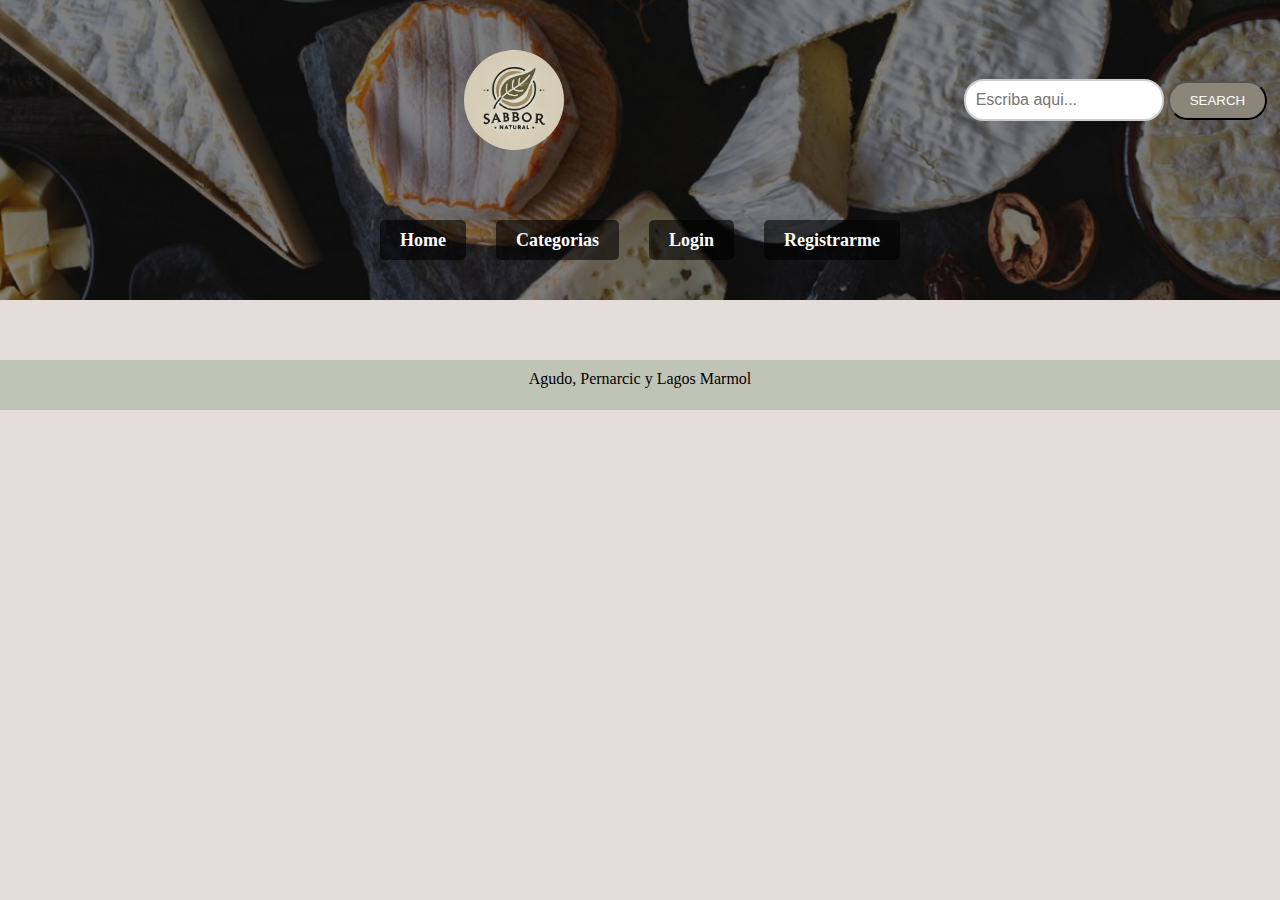
<file: categorias.html>
<!DOCTYPE html>
<html lang="en">
<head>
    <meta charset="UTF-8">
    <meta name="viewport" content="width=device-width, initial-scale=1.0">
    <title>Categorias</title>
    <link rel="stylesheet" href="./css/style.css">
</head>
<body>
    <header class="headercorto">
        <div class="cont_navl">
            <img src="./img/img_logo_tp.jpg" alt="logo" class="logo">
    
            <div class="cajah2">
                <form action="resultado.html" method="GET" id="search">
                <input id="boton_texto" class="boton_texto" type="text" name="q" placeholder="Escriba aqui...">
                <button type="submit" class="boton_search"> SEARCH</button>
                </form>
            </div>
         </div>
    
         <nav class="navegador">
            <ul class="ul_navegador">
                <li class="navh"><a href="./home.html">Home</a></li>
                <li class="navh"><a href="./categorias.html">Categorias</a></li>
                <li class="navh"><a href="./login.html">Login</a></li>
                <li class="navh"><a href="./registro.html">Registrarme</a></li>
             </ul>
        </nav>
    </header>
    <main class="main_cat">
        <section class="categoriasht">
           
        </section>

    </main>
    <footer>
    <p class="pf">Agudo, Pernarcic y Lagos Marmol</p>
    </footer>
    <script src="./js/categories.js"></script>
</body>
</html>
</file>
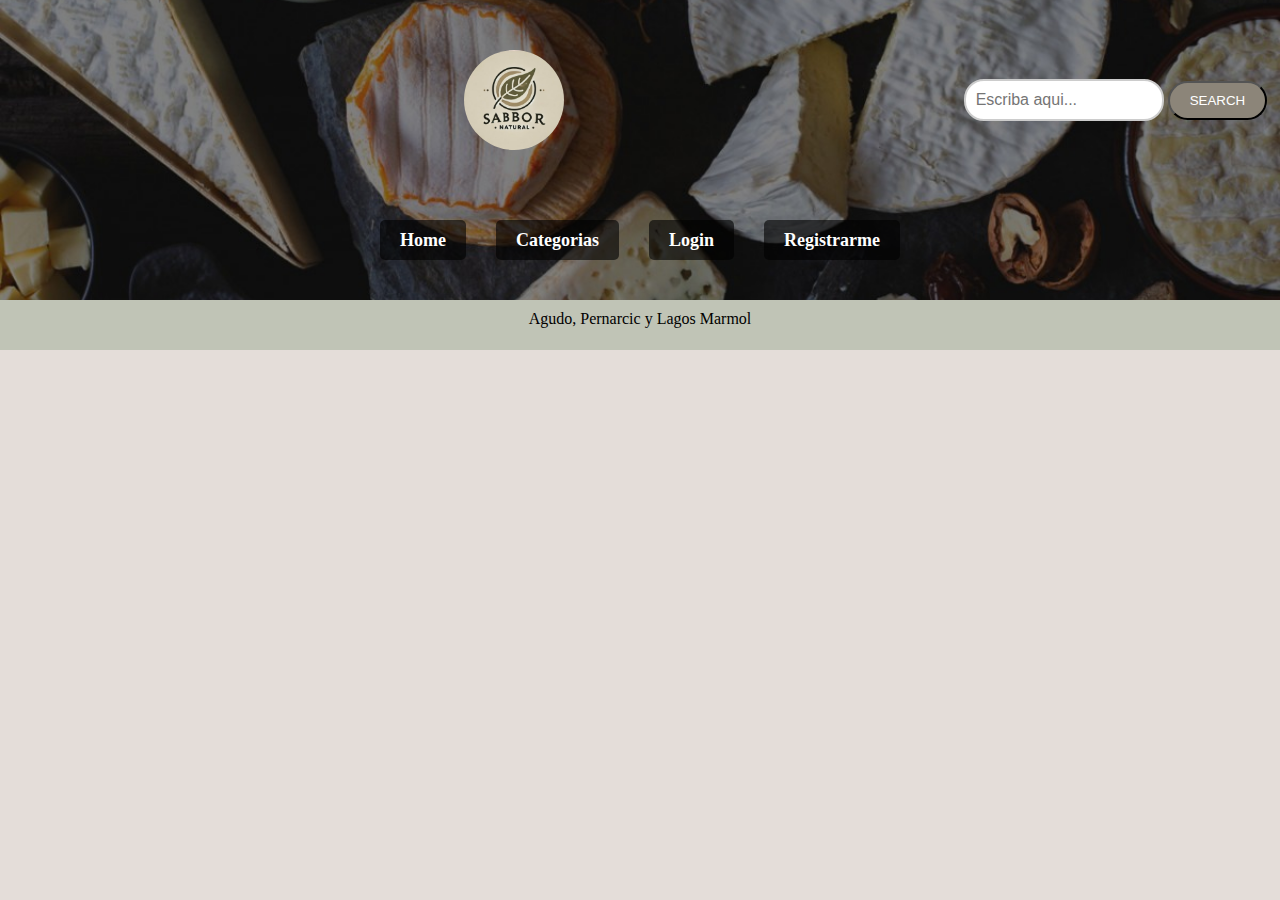
<file: detalle_categoria.html>
<!DOCTYPE html>
<html lang="en">
<head>
    <meta charset="UTF-8">
    <meta name="viewport" content="width=device-width, initial-scale=1.0">
    <title>Detalle categoria</title>
    <link rel="stylesheet" href="./css/style.css">
</head>
<body>
    <header class="headercorto">
        <div class="cont_navl">
            <img src="./img/img_logo_tp.jpg" alt="logo" class="logo">
    
            <div class="cajah2">
                <form action="resultado.html" method="GET" id="search">
                <input id="boton_texto" class="boton_texto" type="text" name="q" placeholder="Escriba aqui...">
                <button type="submit" class="boton_search"> SEARCH</button>
                </form>
            </div>
         </div>
    
         <nav class="navegador">
            <ul class="ul_navegador">
                <li class="navh"><a href="./home.html">Home</a></li>
                <li class="navh"><a href="./categorias.html">Categorias</a></li>
                <li class="navh"><a href="./login.html">Login</a></li>
                <li class="navh"><a href="./registro.html">Registrarme</a></li>
             </ul>
        </nav>
    </header>
    <main class="main_d_cat">
        <section class="detalle_categories">

        </section>
    </main>
    <footer>
    <p class="pf">Agudo, Pernarcic y Lagos Marmol</p>
    </footer>
    <script src="./js/detalle_category.js"></script>
</body>
</html>
</file>
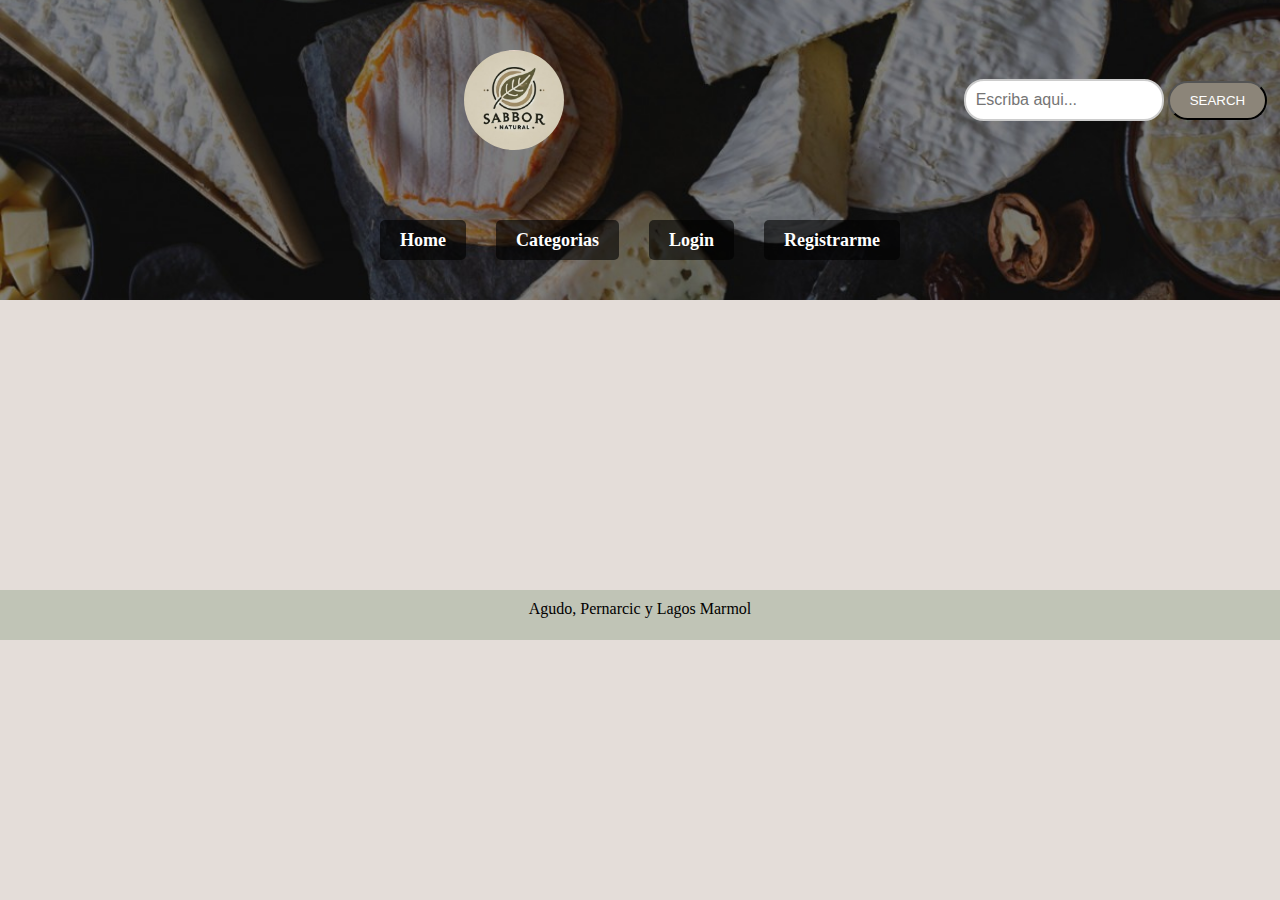
<file: detalle_receta.html>
<!DOCTYPE html>
<html lang="en">
<head>
    <meta charset="UTF-8">
    <meta name="viewport" content="width=device-width, initial-scale=1.0">
    <title>Detalle recetas</title>
    <link rel="stylesheet" href="./css/style.css">
</head>
<body>
    <header class="headercorto">
        <div class="cont_navl">
            <img src="./img/img_logo_tp.jpg" alt="logo" class="logo">
    
            <div class="cajah2">
                <form action="resultado.html" method="GET" id="search">
                <input id="boton_texto" class="boton_texto" type="text" name="q" placeholder="Escriba aqui...">
                <button type="submit" class="boton_search"> SEARCH</button>
                </form>
            </div>
         </div>
    
         <nav class="navegador">
            <ul class="ul_navegador">
                <li class="navh"><a href="./home.html">Home</a></li>
                <li class="navh"><a href="./categorias.html">Categorias</a></li>
                <li class="navh"><a href="./login.html">Login</a></li>
                <li class="navh"><a href="./registro.html">Registrarme</a></li>
             </ul>
        </nav>
    </header>
    <main class="detalle_r_main">
        <h1></h1>
        <section class="section_detaller">

        </section>
    </main>
    <footer>
    <p class="pf">Agudo, Pernarcic y Lagos Marmol</p>
    </footer>
    <script src="./js/receta.js"></script>
</body>
</html>
</file>
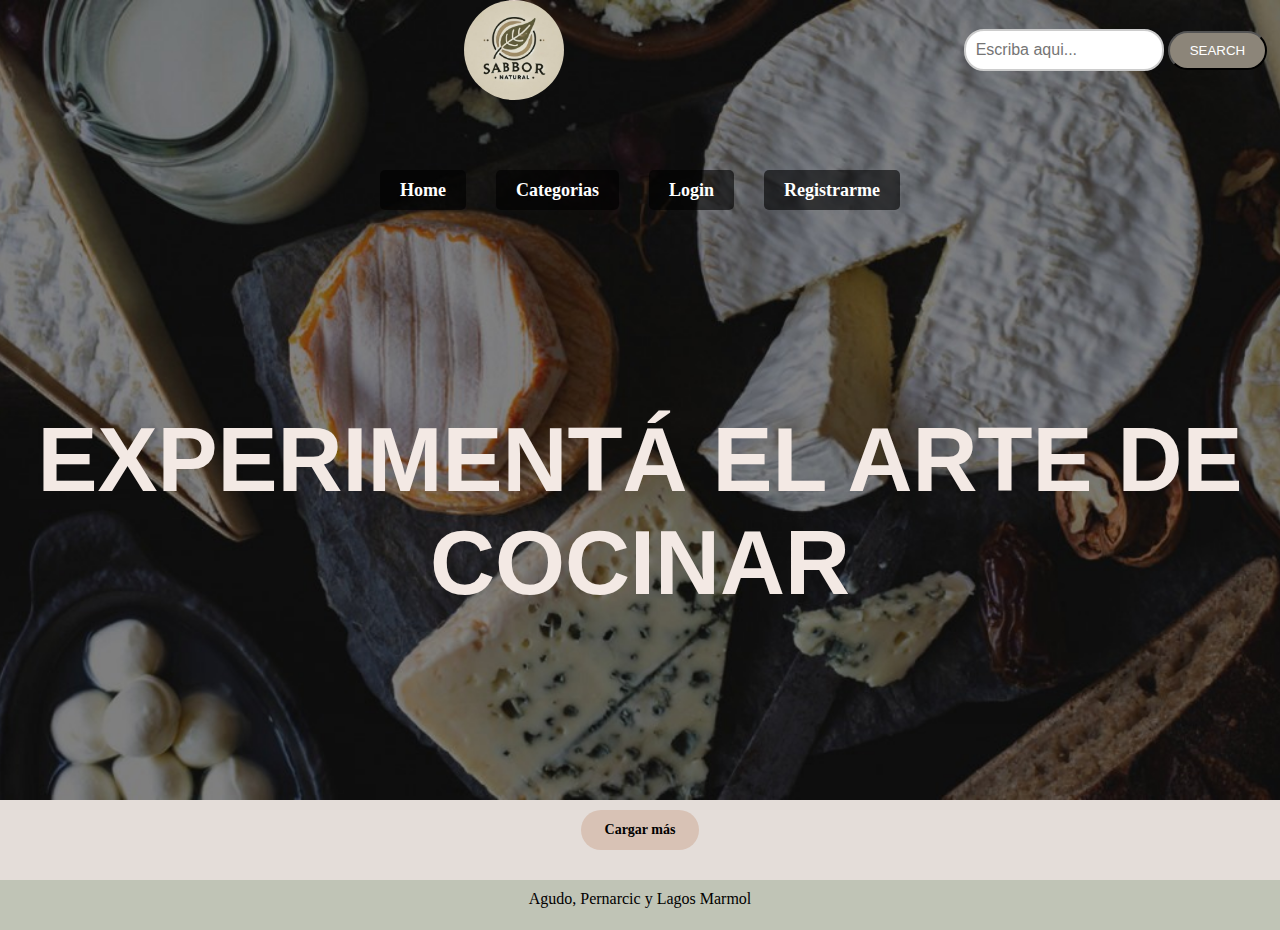
<file: home.html>
<!DOCTYPE html>
<html lang="en">
<head>
    <meta charset="UTF-8">
    <meta name="viewport" content="width=device-width, initial-scale=1.0">
    <title>Home</title>
    <link rel="stylesheet" href="./css/style.css">
</head>
<body>
    <header class="header">
            <div class="cont_navl">
               <img src="./img/img_logo_tp.jpg" alt="logo" class="logo">
       
               <div class="cajah2">
                   <form action="resultado.html" method="GET" id="search">
                   <input id="boton_texto" class="boton_texto" type="text" name="q" placeholder="Escriba aqui...">
                   <button type="submit" class="boton_search"> SEARCH</button>
                   </form>
               </div>
            </div>
       
            <nav class="navegador">
               <ul class="ul_navegador">
                   <li class="navh"><a href="./home.html">Home</a></li>
                   <li class="navh"><a href="./categorias.html">Categorias</a></li>
                   <li class="navh"><a href="./login.html">Login</a></li>
                   <li class="navh"><a href="./registro.html">Registrarme</a></li>
                </ul>
           </nav>
       
               <div id="titulo">EXPERIMENTÁ EL ARTE DE COCINAR</div>
       
       
    </header>
    <main class="main_home">
        <section class="section_main">
       
       
        </section>
        <div class="cargarmas">
            <form action="" method="GET">
            <a class="load-more" id="cargar">Cargar más</a>
            </form>
        </div>
    </main>
    <footer>
    <p class="pf">Agudo, Pernarcic y Lagos Marmol</p>
    </footer>
    <script src="./js/home.js"></script>
</body>
</html>
</file>
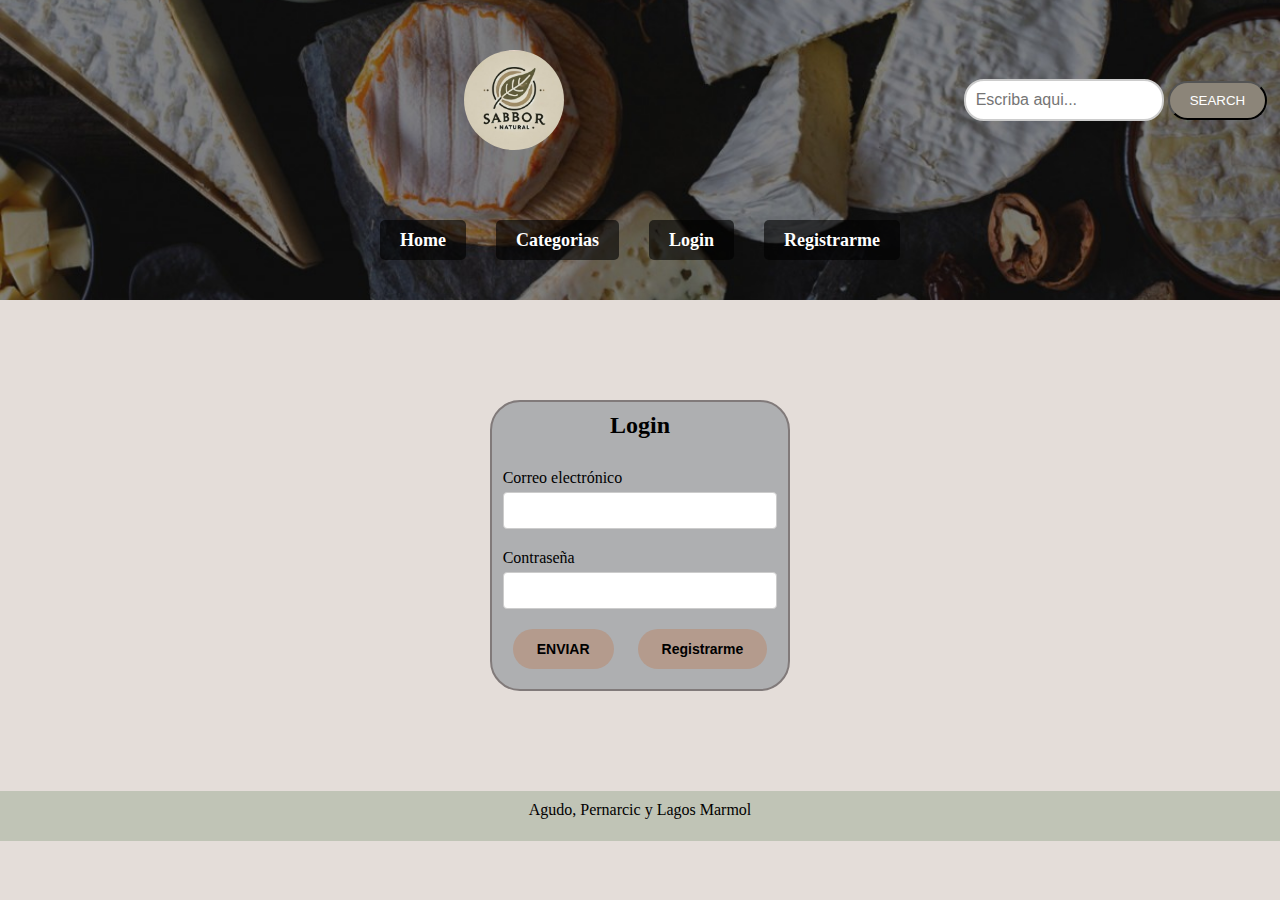
<file: login.html>
<!DOCTYPE html>
<html lang="en">
<head>
    <meta charset="UTF-8">
    <meta name="viewport" content="width=device-width, initial-scale=1.0">
    <title>Login</title>
    <link rel="stylesheet" href="./css/style.css">
</head>
<body>
    <header class="headercorto">
        <div class="cont_navl">
            <img src="./img/img_logo_tp.jpg" alt="logo" class="logo">
    
            <div class="cajah2">
                <form action="resultado.html" method="GET" id="search">
                <input id="boton_texto" class="boton_texto" type="text" name="q" placeholder="Escriba aqui...">
                <button type="submit" class="boton_search"> SEARCH</button>
                </form>
            </div>
         </div>
    
         <nav class="navegador">
            <ul class="ul_navegador">
                <li class="navh"><a href="./home.html">Home</a></li>
                <li class="navh"><a href="./categorias.html">Categorias</a></li>
                <li class="navh"><a href="./login.html">Login</a></li>
                <li class="navh"><a href="./registro.html">Registrarme</a></li>
             </ul>
        </nav>
    </header>

    <main class="main_login">
        
        <section class="section_form">
            <h2 class="h2reg">Login</h2>
            <form action="./home.html" method="GET" id="form_login"> 
                <label for="email">Correo electrónico</label>
                <input type="email" name="email" id="email" class="email">
                <div class="email2"></div>

                <label for="password">Contraseña</label>
                <input type="password" name="password" id="password" class="email">
                <div class="password2"></div>
                <button type="submit" class="boton_enviar">ENVIAR</button>
                <button class="boton_registrarse"><a href="./registro.html">Registrarme</a></button>
            </form>
        
        </section>
    </main>
    <footer>
    <p class="pf">Agudo, Pernarcic y Lagos Marmol</p>
    </footer>
    <script src="./js/login.js"></script>
</body>
</html>
</file>
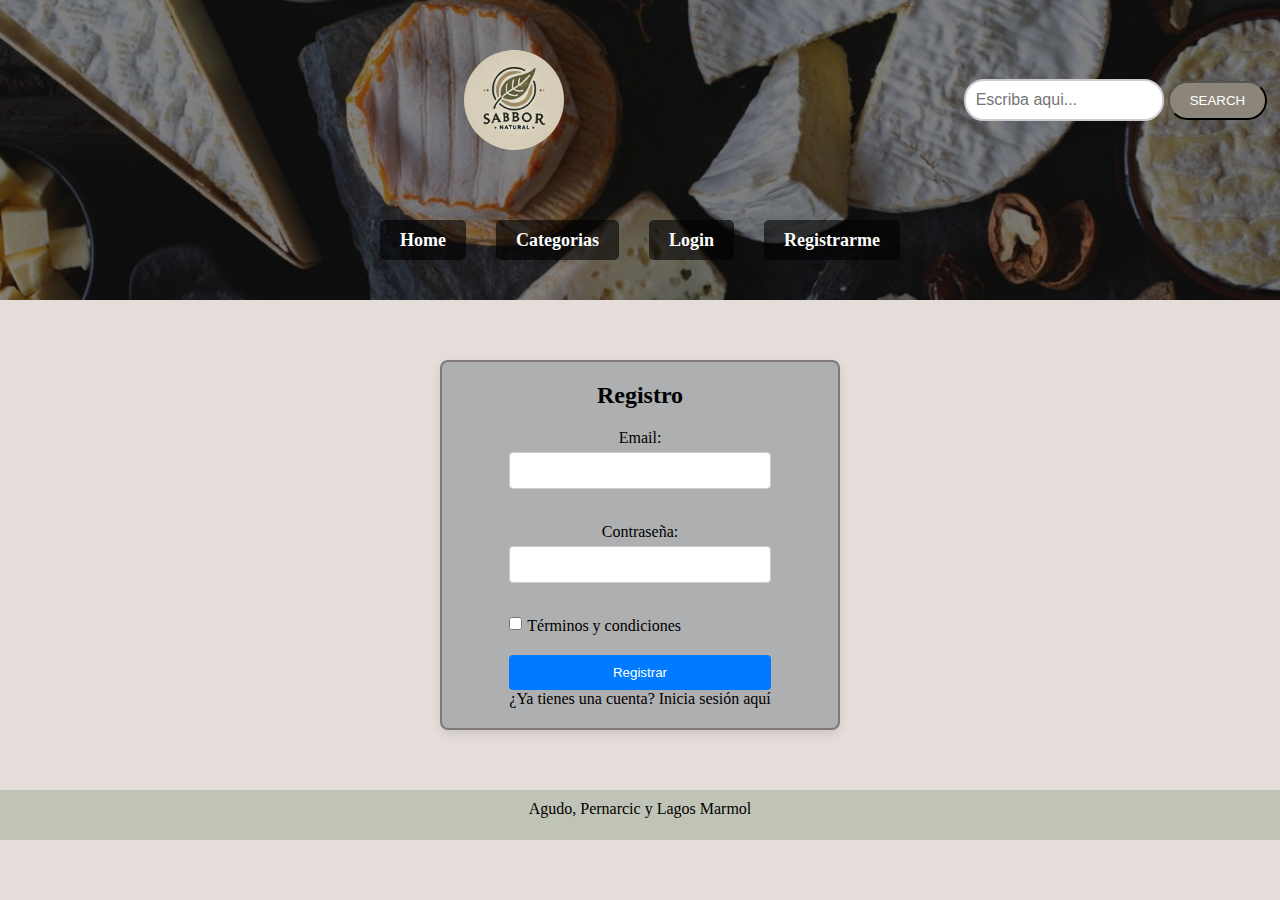
<file: registro.html>
<!DOCTYPE html>
<html lang="en">
<head>
    <meta charset="UTF-8">
    <meta name="viewport" content="width=device-width, initial-scale=1.0">
    <title>Register</title>
    <link rel="stylesheet" href="./css/style.css">
</head>
<body class="bodyreg">
    <header class="headercorto">
        <div class="cont_navl">
            <img src="./img/img_logo_tp.jpg" alt="logo" class="logo">
    
            <div class="cajah2">
                <form action="resultado.html" method="GET" id="search">
                <input id="boton_texto" class="boton_texto" type="text" name="q" placeholder="Escriba aqui...">
                <button type="submit" class="boton_search"> SEARCH</button>
                </form>
            </div>
         </div>
    
         <nav class="navegador">
            <ul class="ul_navegador">
                <li class="navh"><a href="./home.html">Home</a></li>
                <li class="navh"><a href="./categorias.html">Categorias</a></li>
                <li class="navh"><a href="./login.html">Login</a></li>
                <li class="navh"><a href="./registro.html">Registrarme</a></li>
             </ul>
        </nav>
    </header>
    <main class="main_registro">
        <div class="form-container">
            <form id="registerForm">
              <h2 class="h2reg">Registro</h2>
              
              <label for="email">Email:</label>
              <input type="email" id="email" name="email" >
              <p class="error-message" id="emailError"></p>
              
             
              <label for="password">Contraseña:</label>
              <input type="password" id="password" name="password" >
              <p class="error-message" id="passwordError"></p>
              
             
              <div class="checkbox-container">
                <input type="checkbox" id="terms" name="terms" >
                <label for="terms">Términos y condiciones</label>
              </div>
              
              <button class="buttreg" type="submit">Registrar</button>
    
              <p>¿Ya tienes una cuenta? <a href="login.html">Inicia sesión aquí</a></p>
            </form>
        </div>
        
    </main>
    <footer>
    <p class="pf">Agudo, Pernarcic y Lagos Marmol</p>
    </footer>
    <script src="js/registro.js"></script>
</body>
</html>
</file>
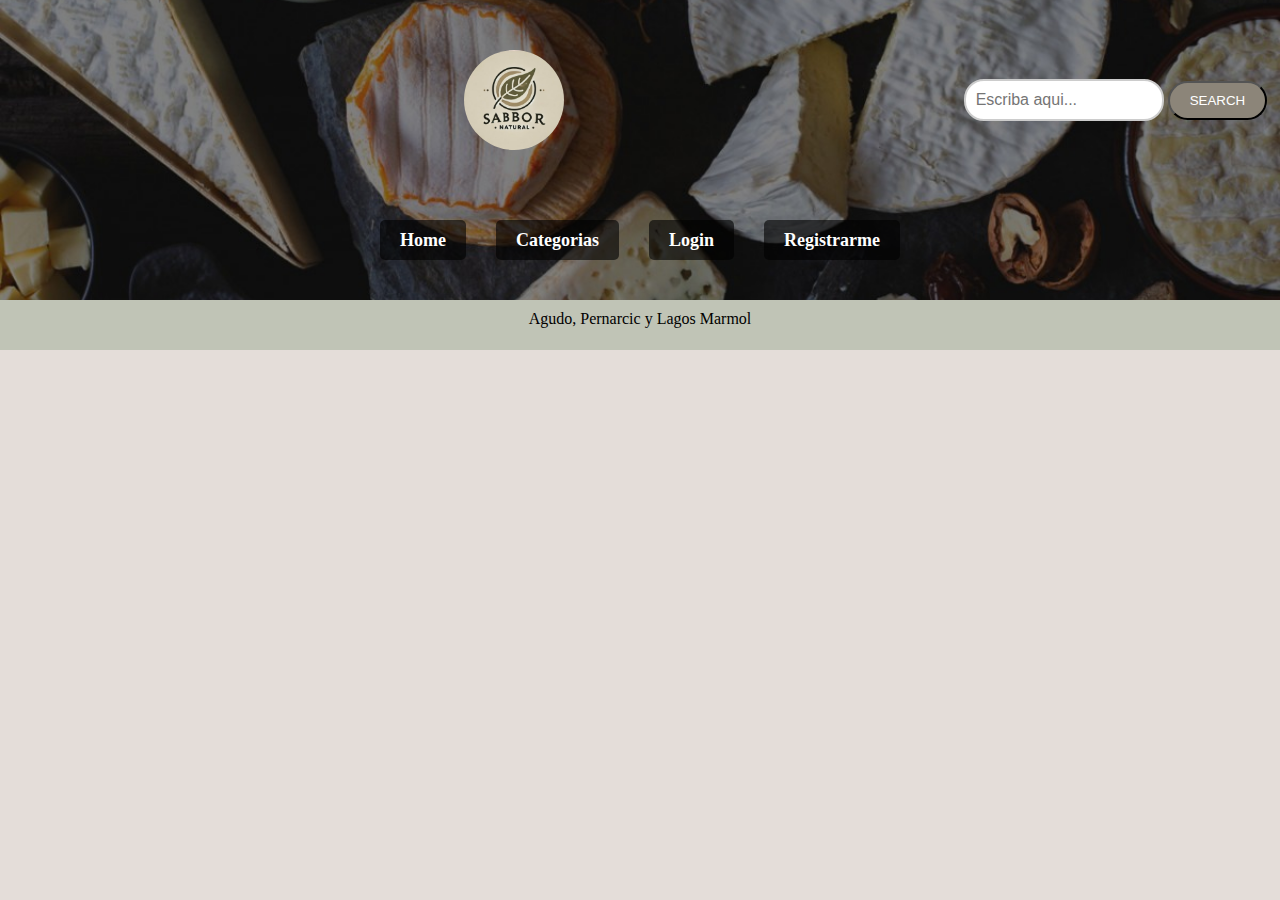
<file: resultado.html>
<!DOCTYPE html>
<html lang="en">
<head>
    <meta charset="UTF-8">
    <meta name="viewport" content="width=device-width, initial-scale=1.0">
    <title>Resultados</title>
    <link rel="stylesheet" href="./css/style.css">
</head>
<body>
    <header class="headercorto">
        <div class="cont_navl">
            <img src="./img/img_logo_tp.jpg" alt="logo" class="logo">
    
            <div class="cajah2">
                <form action="resultado.html" method="GET" id="search">
                <input id="boton_texto" class="boton_texto" type="text" name="q" placeholder="Escriba aqui...">
                <button type="submit" class="boton_search"> SEARCH</button>
                </form>
            </div>
         </div>
    
         <nav class="navegador">
            <ul class="ul_navegador">
                <li class="navh"><a href="./home.html">Home</a></li>
                <li class="navh"><a href="./categorias.html">Categorias</a></li>
                <li class="navh"><a href="./login.html">Login</a></li>
                <li class="navh"><a href="./registro.html">Registrarme</a></li>
             </ul>
        </nav>
    </header>
    <main class="main_resultados">
        <h1 class="resultado_de_busqueda"></h1>
        <section class="search-results">

        </section>
    </main>
    <footer>
    <p class="pf">Agudo, Pernarcic y Lagos Marmol</p>
    </footer>
    <script src="./js/resultado.js"></script>
</body>
</html>
</file>
<file: css/style.css>
*{
    box-sizing: border-box;
    padding: 0px;
    margin: 0px;
}

header{
    height: 800px; 
    width: 100%;
    display: flex;
    flex-direction: column;
    align-items: center;
    justify-content: flex-start; 
    gap: 80px;
    background-image: url("../img/quesos.jpg"); 
    background-size: cover;
    background-position: center;
}
.headercorto{
    height: 300px; 
    width: 100%;
    display: flex;
    align-items: center;
    justify-content: center;
    background-image: url('../img/quesos.jpg'); 
    background-size: cover;
    background-position: center;
    background-repeat: no-repeat;
}
.logo{
    width: 100px;
    height: 100px;
    border-radius: 50%;
}
.cont_navl{
    display: flex;
    align-items: center; 
    justify-content: flex-end;
    flex-direction: row;
    gap: 400px;
    width: 98%; 
}
.navegador {
    display: flex; 
    align-items: center;
}

.ul_navegador {
    display: flex;
    gap: 30px;
    list-style: none;
}

.ul_navegador .navh a {
    text-decoration: none;
    color: white;
    font-size: 18px;
    font-weight: bold;
    background-color: rgba(0, 0, 0, 0.6);
    padding: 10px 20px;
    border-radius: 5px;
}

.ul_navegador .navh a:hover {
    background-color: #D8C2B5;
}
#titulo {
    font-weight: bold;
    text-align: center;
    margin-top: 10%;
    color: #f3e9e4;
    font-size: 90px;
    font-family: 'Roboto', sans-serif;
    font-weight: 900;
}
.cajah2 {
    display: flex;
    justify-content: center;
    gap: 10px;
} 
.boton_texto {
    padding: 10px;
    border: 2px solid #ccc;
    border-radius: 20px;
    font-size: 16px;
    width: 200px;
}

.boton_search {
    padding: 10px 20px;
    background-color: #8c8579;
    color: white;
    border-radius: 20px;
}

.boton_search:hover {
    background-color: #6c6154;
}
.data-recipiea{
    font-weight: bold;
    color: #8f9878;
}
.data-recipie :hover{
    font-weight: bold;
    color: #87898d;
}
.section_main{
    display: flex;
    justify-content: space-between;
    flex-wrap: wrap;
}
.search-results{
    display: flex;
    flex-direction: row;
    justify-content: center;
    align-items: center;
    height: auto;
    width: 100%;
    flex-wrap: wrap;
}
.art_receta{
    display: flex;
    flex-direction: column;
    height: 325px;
    width: 15%;
    margin: 15px;
    background-color: #D8C2B5;
    padding: 10px;
    border-radius: 5px;
}
.img_receta{
    height: 200px;
}
body{
    background-color: #e4ddd9;
}
a{
    color: black;
    text-decoration: none;
}
footer{
    background-color: #C0C4B6;
    height: 50px;
    padding: 10px;
}
.pf{
    text-align: center;
}


.load-more{
    background-color: #D8C2B5;
    border: none;
    border-radius: 50px;
    padding: 12px 24px; 
    font-weight: bold;
    font-size: 14px;
    margin: 10px;
    display: flex;
}

.boton_enviar{
    background-color: #b49b8d;
    border: none;
    border-radius: 50px;
    padding: 12px 24px; 
    font-weight: bold;
    font-size: 14px;
    margin: 10px;
}
.boton_registrarse{
    background-color: #b49b8d;
    border: none;
    border-radius: 50px;
    padding: 12px 24px; 
    font-weight: bold;
    font-size: 14px;
    margin: 10px;
}

.section_detaller{
    display: flex;
    flex-direction: column; 
    align-items: center;
    margin: 140px; 
    width: 80%; 
    padding: 5px;
    
}
.recipe-image {
    max-width: 50%; 
    height: auto; 
    border-radius: 10px;
    align-self: center;
    
}
.art_detalle {
    background-color: #aaa294;
    padding: 20px;
    border-radius: 8px;
    width: 100%;
    max-width: 800px;
    display: flex;
    justify-content: center;
    flex-direction: column;
}

.recipe-title {
    font-size: 25px;
    color: #4a4646;
    text-align: center;
}
.cargarmas{
    margin-bottom:20px;
}

.main_d_cat{
    display: flex;
    align-items: center;
    justify-content: center;
}
.ulp{
    display: flex;
    align-items: center;
    justify-content: center;
    flex-direction: column;
}
.main_resultados{
    display: flex;
    justify-content: center;
    align-items: center;
    flex-direction: column;
}
.recipe-cooking-time,
.recipe-instructions {
    font-size: 14px;
    margin-bottom: 15px;
}

.recipe-categories {
    list-style: none;
    padding: 0;
}

.recipe-categories li {
    margin-bottom: 10px;
}

.recipe-categories li a {
    color: #4C4C4C;
    text-decoration: none;
    font-size: 10px;
    font-weight: bold;
}

.main_login{
    display: flex;
    justify-content: center;
    align-items: center;
    padding: 100px;
}
.section_form{
    background-color: #aeafb1;
   display: flex;
   flex-direction: column;
   align-items: center;
   justify-content: center;
    width: 300px;
    height: auto;
    padding: 10px;
    border: 2px rgb(129, 122, 122) solid;
    border-radius: 30px;
}

.form-container{
  background:#aeafb1;
  padding: 20px 30px;
  border: 2px rgb(129, 122, 122) solid;
  border-radius: 8px;
  box-shadow: 0 4px 10px rgba(0, 0, 0, 0.1);
  width: 100%;
  max-width: 400px;
  text-align: center;
  display: flex;
  justify-content: center;
  align-items: center;
}

.main_registro{
    display: flex;
    align-items: center;
    justify-content: center;
    padding: 60px;
}
.main_home{
    display: flex;
    flex-direction: column;
    align-items: center;
    justify-content: center;
}
.h2reg {
    margin-bottom: 20px;
}
      
label {
    display: block;
    margin: 10px 0 5px;
}
      
#email,
#password {
    width: 100%;
    padding: 10px;
    margin-bottom: 10px;
    border: 1px solid #ccc;
    border-radius: 4px;
}
      
.checkbox-container {
    display: flex;
    align-items: center;
    margin-bottom: 15px;
}
      
.checkbox-container label {
    margin-left: 5px;
}
      
.buttreg {
    background-color: #007bff;
    color: #fff;
    border: none;
    padding: 10px 20px;
    border-radius: 4px;
    width: 100%;
}
      
button:hover {
    background-color: #0056b3;
}
      
.error-message {
    color: red;
    font-size: 12px;
    margin: 0;
    height: 14px;
}
.categoriasht{
    height: fit-content;
}
.main_cat{
    padding: 20px;
    margin: 10px;
}
.categoriasht ul {
    display: flex;
    flex-wrap: wrap;
    flex-direction: row;
    gap: 55px;
    justify-content: center;
    padding: 10px;
    list-style: none;
    align-items: center;
    margin: 5%;
}

.categoriasht li:hover {
    color: #6c6154;
    font-weight: bold;
}

.categA{
    color: #333;
}
.categA:hover{
    color: #6c6154;
}

.detalle_categories {
    display: flex;
    flex-wrap: wrap; 
    gap: 20px; 
    justify-content: center; 
    align-items: stretch;
    flex-direction: row;
}
.detll_cate{
    display: flex;
    flex-direction: column; 
    max-width: 400px; 
    margin: 10px; 
    background-color: #D8C2B5;
    padding: 15px;
    border-radius: 8px;
   
}
.h1_detalle{
    text-align: center;
}

.img_detalle{
    margin-bottom: 15px;
    margin-top: 15px;
    width: 80%; 
    height: 300px;  
    border-radius: 8px; 
    margin-left: 38px;
}
.detall_cate p{
    margin-top: 15px;
}

@media (max-width: 420px) {
    body {
        max-width: 100%; 
        margin: 0;
        padding: 0;
    }

    .art_receta {
        display: flex;
        flex-direction: column;
        width: 80%; 
        max-width: 300px; 
        text-align: center; 
        margin: 10px auto; 
        height: auto;
        background-color: #aaa294;
    }

    .img_receta{
        width: 100%;
        border-radius: 10px; 
        margin-bottom: 10px;
        height: auto;
    }

    .ul_navegador {
        display: flex;
        flex-direction: column;
        align-items: center;
        gap: 5px; 
        list-style: none;
        margin: 0;
        padding: 0;
    }
    .ul_navegador .navh a {
        font-size: 15px;
        padding: 8px 15px;
        border-radius: 5px;
    }

    .section_header {
        display: flex;
        flex-direction: column;
        align-items: center;
    }

    .navh {
        margin-top: 10px;
        margin-bottom: 10px;
    }

    .caja1, .caja2 {
        align-self: center;
    }

    .detll_cate {
        max-width: none;
        text-align: center;
    }
    #titulo{
        font-size: 30px;
    }
    .cont_navl{
        display: flex;
        align-items: center;
        justify-content: space-between;
        gap: 0%;
    }
    .logo{
        width: 50px; 
        height: 50px;
    }
    .boton_texto {
        padding: 5px;
        border-radius: 20px;
        font-size: 10px;
        width: 150px;
    }
    .boton_search {
        padding: 3px 8px;
        border-radius: 20px;
    }
    .load-more{
        background-color: #aaa294;

    }
    .load-more:hover{
        background-color: #8f9878;
    }
    .data-recipiea{
        color: #fff6f4;
        font-weight: lighter;
    }
    .categoriasht{
        height: fit-content;
        display: flex;
        flex-direction: row;
        align-items: center;
        width: auto;
    }
    .header{
        height: fit-content;
    }
    .detalle_r_main{
        display: flex;
        align-items: center;
        justify-content: center;
    }
    .section_detaller{
        display: flex;
        align-items: center;
        justify-content: center;
        flex-wrap: wrap;
    }
}
</file>
